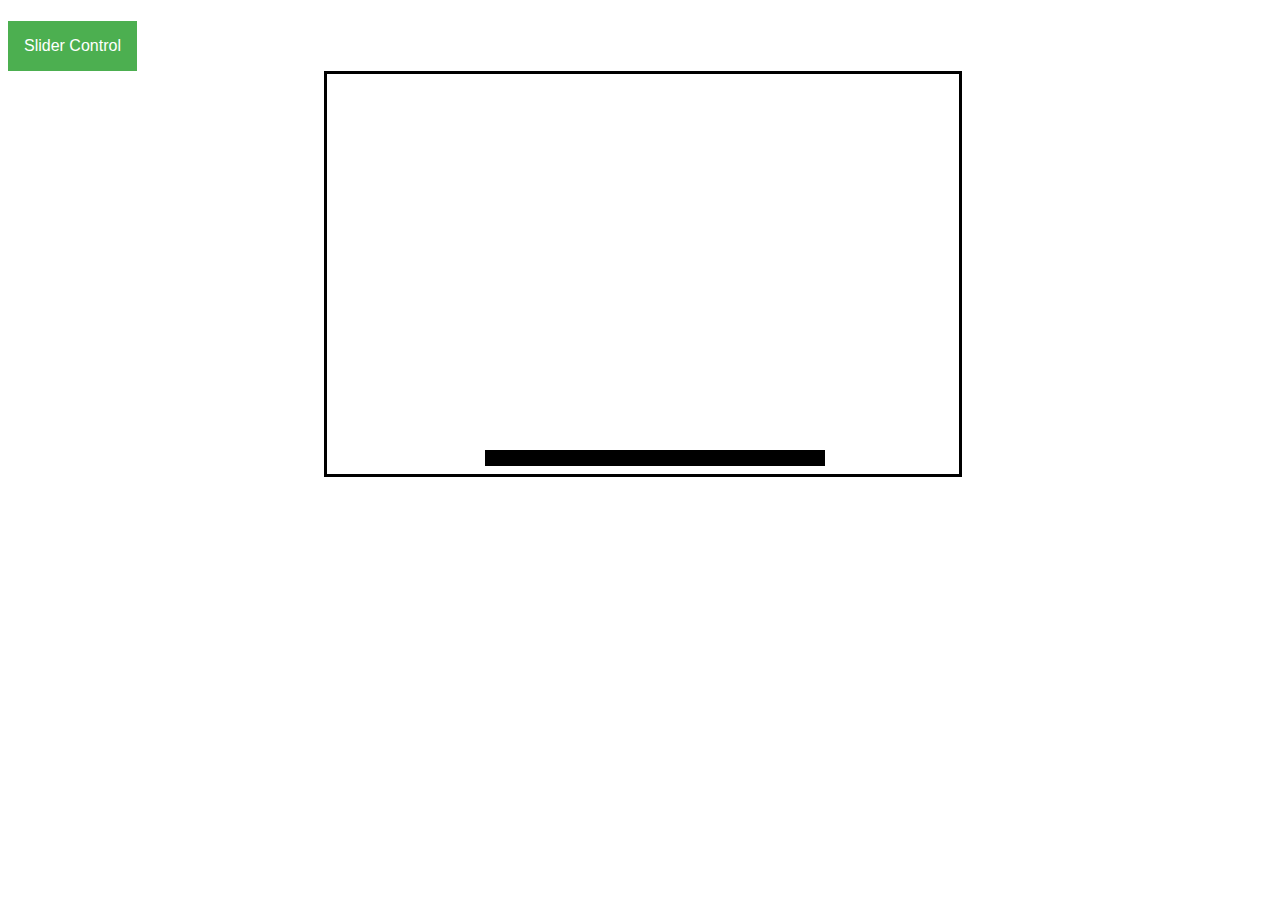
<file: index.html>
<!Doctype html>
<html>

<head>
    <meta charset="utf-8">
    <title>Image Slider</title>
    <link rel="stylesheet" type="text/css" href="./assets/css/style.css">
</head>

<body onload="showSlides()">
    <h1 id="heading"></h1>

    <div class="dropdown">
        <button class="dropbtn">Slider Control</button>
        <div class="dropdown-content">
            <a onclick="setManual()">Manual</a>
            <a onclick="setAuto()">Automatic</a>
        </div>
    </div>

    <!--        Container for the images -->
    <div class="slideshow-container">
        <div id="image"></div>
        <div class="text" id="captionText"></div>

        <a class="prev" id="prev" onclick="slide(--slideIndex)">&#10094;</a>
        <a class="next" id="next" onclick="slide(++slideIndex)">&#10095;</a>
    </div>
    <br>
    <div class="dotContainer" id="dotContainer"></div>
    
    
    <form id="userInput">
        <p>Enter the duration of each slide(in seconds)</p>
        <!--            Input the slide duration     -->
        <input type="number" min="1" id="slideDuration" value="2" onchange="updateDuration">
    </form>


    <script src="./assets/javascript/scriptAutomatic.js"></script>
</body>

</html>
</file>
<file: assets/css/style.css>
#heading{
    text-align: center;
}
form{
    margin-bottom: 20px;
    text-align: center;
    font-family: cursive;
    font-size: 30px;
    display: none;
}

.dropbtn {
    background-color: #4CAF50;
    color: white;
    padding: 16px;
    font-size: 16px;
    border: none;
    cursor: pointer;
}

.dropdown {
    position: relative;
    display: inline-block;
}

.dropdown-content {
    display: none;
    position: absolute;
    background-color: #f9f9f9;
    min-width: 160px;
    box-shadow: 0px 8px 16px 0px rgba(0,0,0,0.2);
    z-index: 1;
}

.dropdown-content a {
    color: black;
    padding: 12px 16px;
    text-decoration: none;
    display: block;
}

.dropdown-content a:hover {background-color: #f1f1f1}

.dropdown:hover .dropdown-content {
    display: block;
}

.dropdown:hover .dropbtn {
    background-color: #3e8e41;
}

.slideshow-container{
    position: relative;
    left: 25%;
    width: 50%;
    height: 400px;
    border: solid;
    align-items: center;
}

.image{
     width: 100%;
    height: 400px;
}
/* Next & previous buttons */
.prev, .next {
  cursor: pointer;
  position: absolute;
  top: 50%;
  width: auto;
  margin-top: -22px;
  padding: 16px;
  color: white;
  font-weight: bold;
  font-size: 18px;
  border-radius: 0 3px 3px 0;
}

/* Position the "next button" to the right */
.next {
  right: 0;
  border-radius: 3px 0 0 3px;
}

/* On hover, add a black background color */
.prev:hover, .next:hover {
  background-color: black;
}

/* Caption text */
.text {
  background: black;
  color: white;
  font-size: 20px;
  padding: 8px 12px;
  position: absolute;
  bottom: 8px;
  left: 25%;
  width: 50%;
  text-align: center;
}
/* Dot conatiner*/
.dotContainer{
    text-align: center;
}

/* The dots/bullets */
.dot {
  cursor:pointer;
  height: 15px;
  width: 15px;
  margin: 0 2px;
  background-color: darkgray;
  border-radius: 50%;
  display: inline-block;
}

/* When active & on hover, add a black background color */
.active, .dot:hover {
  background-color: dimgray;
  cursor:pointer;
  height: 15px;
  width: 15px;
  margin: 0 2px;;
  border-radius: 50%;
  display: inline-block;
}
</file>
